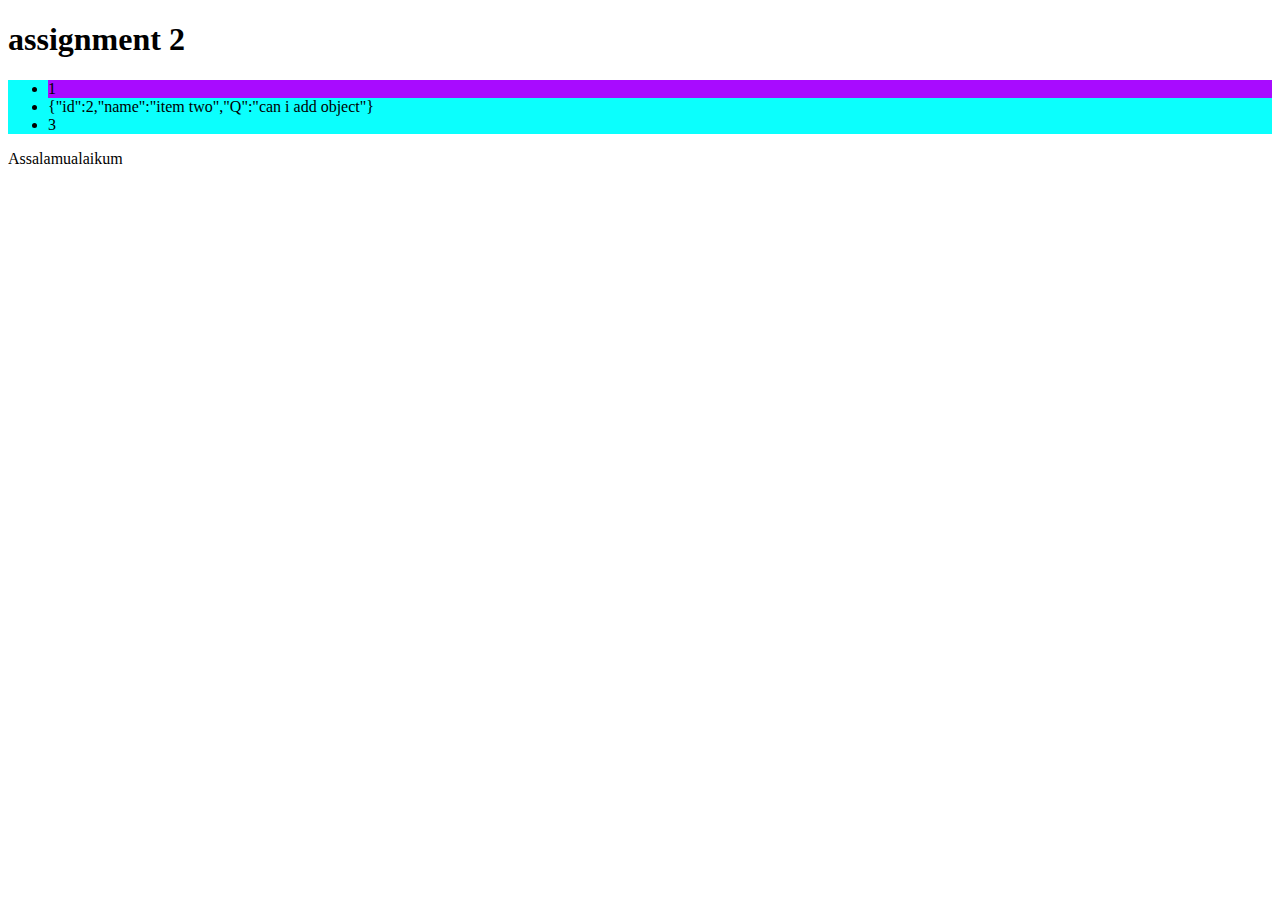
<file: Assignment-2/index.html>
<!DOCTYPE html>
<html lang="en">
<head>
    <meta charset="UTF-8">
    <meta http-equiv="X-UA-Compatible" content="IE=edge">
    <meta name="viewport" content="width=device-width, initial-scale=1.0">
    <title>Js assignments</title>
</head>
<body>  
    <h1>assignment 2</h1>
    <ul class="unOrderedList">
        <li id="liOne">1</li>
    </ul>
</body>
<script src="assignment 2.js"></script>
</html>
</file>
